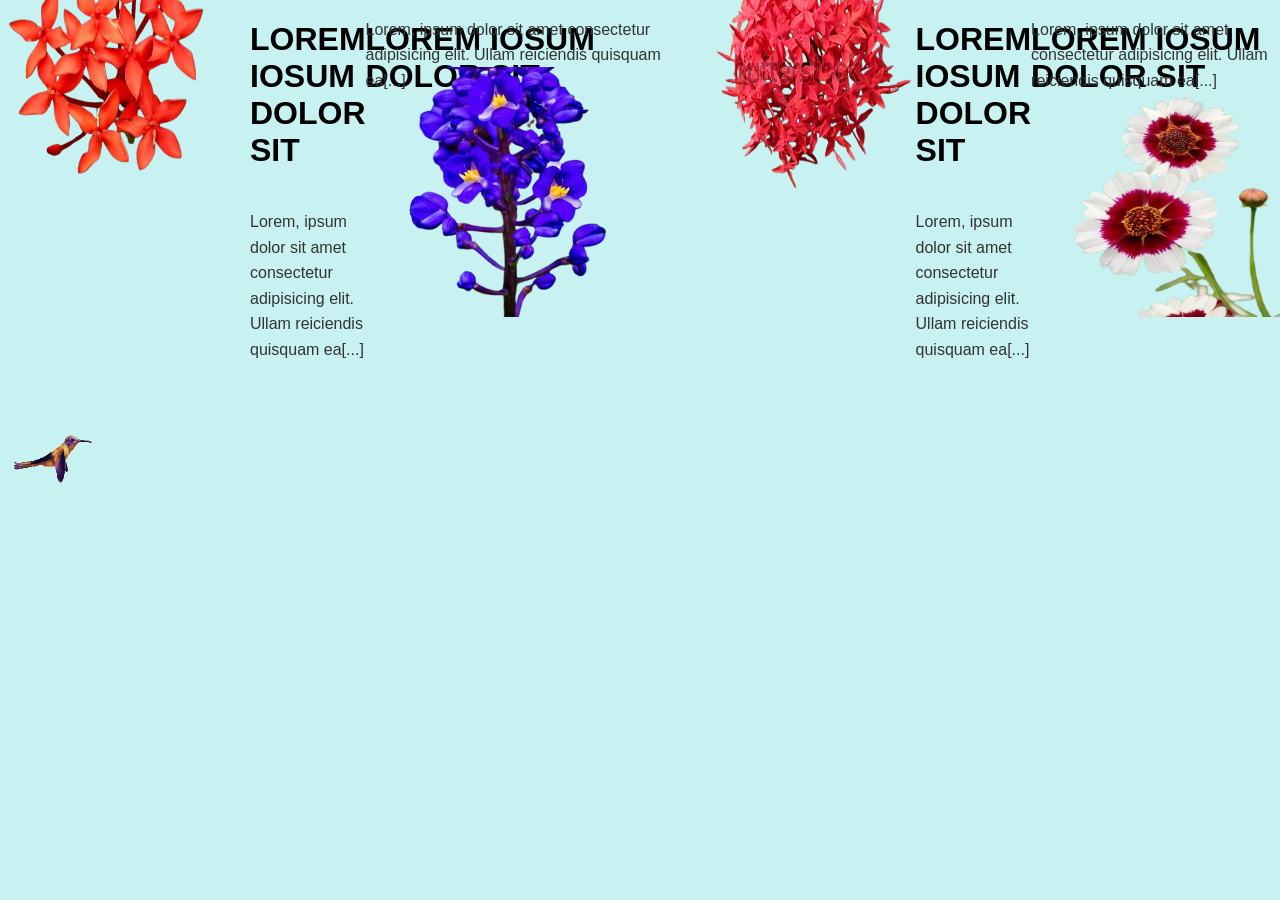
<file: index.html>
<!DOCTYPE html>
<html lang="en">
<head>
    <meta charset="UTF-8">
    <meta name="viewport" content="width=device-width, initial-scale=1.0">
    <title>Document</title>
    <link rel="stylesheet" href="gif.css">
</head>
<body style="background-color: rgb(200, 241, 241);color: blue;position: relative;">



    <img src="./hummingbird-12098_256.gif" id="bird" class="bird">
    <div style="display: flex;"  id="bird1">
        <h1 style="font-size: 200px;margin-top: -50px;"><img src="./1.png" style="height: 250px;width: 250px;"></h1>
        <div style="display: grid;color: black;"><h1>LOREM IOSUM DOLOR SIT</h1><P style="margin-top: -100px;">Lorem, ipsum dolor sit amet consectetur adipisicing elit. Ullam reiciendis quisquam ea[...]
    </div>
        <div style="display: flex;"  id="bird2">
        <div style="display: grid;color: black;"><h1>LOREM IOSUM DOLOR SIT</h1><P style="margin-top: -100px;">Lorem, ipsum dolor sit amet consectetur adipisicing elit. Ullam reiciendis quisquam ea[...]
        <h1 style="font-size: 200px;margin-top: -50px;margin-right: 50px;"><img src="./2...png" style="height: 250px;width: 250px;"></h1>
    </div>
        <div style="display: flex;"  id="bird3">
        <h1 style="font-size: 200px;margin-top: -50px;"><img src="./3.....png" style="height: 250px;width: 250px;"></h1>
        <div style="display: grid;color: black;"><h1>LOREM IOSUM DOLOR SIT</h1><P style="margin-top: -100px;">Lorem, ipsum dolor sit amet consectetur adipisicing elit. Ullam reiciendis quisquam ea[...]
    </div>
        <div style="display: flex;"  id="bird4">
        <div style="display: grid;color: black;"><h1>LOREM IOSUM DOLOR SIT</h1><P style="margin-top: -100px;">Lorem, ipsum dolor sit amet consectetur adipisicing elit. Ullam reiciendis quisquam ea[...]
        <h1 style="font-size: 200px;margin-top: -50px;"><img src="./5.....png" style="height: 250px;width: 250px;"></h1>
    </div>
        <div style="display: flex;"  id="bird5">
        <h1 style="font-size: 200px;margin-top: -50px;"><img src="./5.....png" style="height: 250px;width: 250px;"></h1>
        <div style="display: grid;color: black;"><h1>LOREM IOSUM DOLOR SIT</h1><P style="margin-top: -100px;">Lorem, ipsum dolor sit amet consectetur adipisicing elit. Ullam reiciendis quisquam ea[...]
    </div>




    <script>
    const bird = document.getElementById("bird");
    const sections = document.querySelectorAll("[id^='bird']");

    window.addEventListener("scroll", () => {
        let scrollY = window.scrollY;

        sections.forEach((section, index) => {
            const rect = section.getBoundingClientRect();
            const windowHeight = window.innerHeight;

            // Check if the section is currently visible
            if (rect.top <= windowHeight / 2 && rect.bottom >= windowHeight / 2) {
                let progress = (windowHeight / 2 - rect.top) / rect.height;
                let birdX = Math.min(Math.max(progress * 100, 0), 100);

                // Odd sections → Left to Right
                // Even sections → Right to Left (Bird Flips)
                if (index % 2 === 0) {
                    bird.style.transform = `translateX(${birdX}vw) scaleX(1)`; // Normal position
                } else {
                    bird.style.transform = `translateX(${100 - birdX}vw) scaleX(-1)`; // Flipped
                }
            }
        });
    });



    </script>
</body>
</html>
</file>
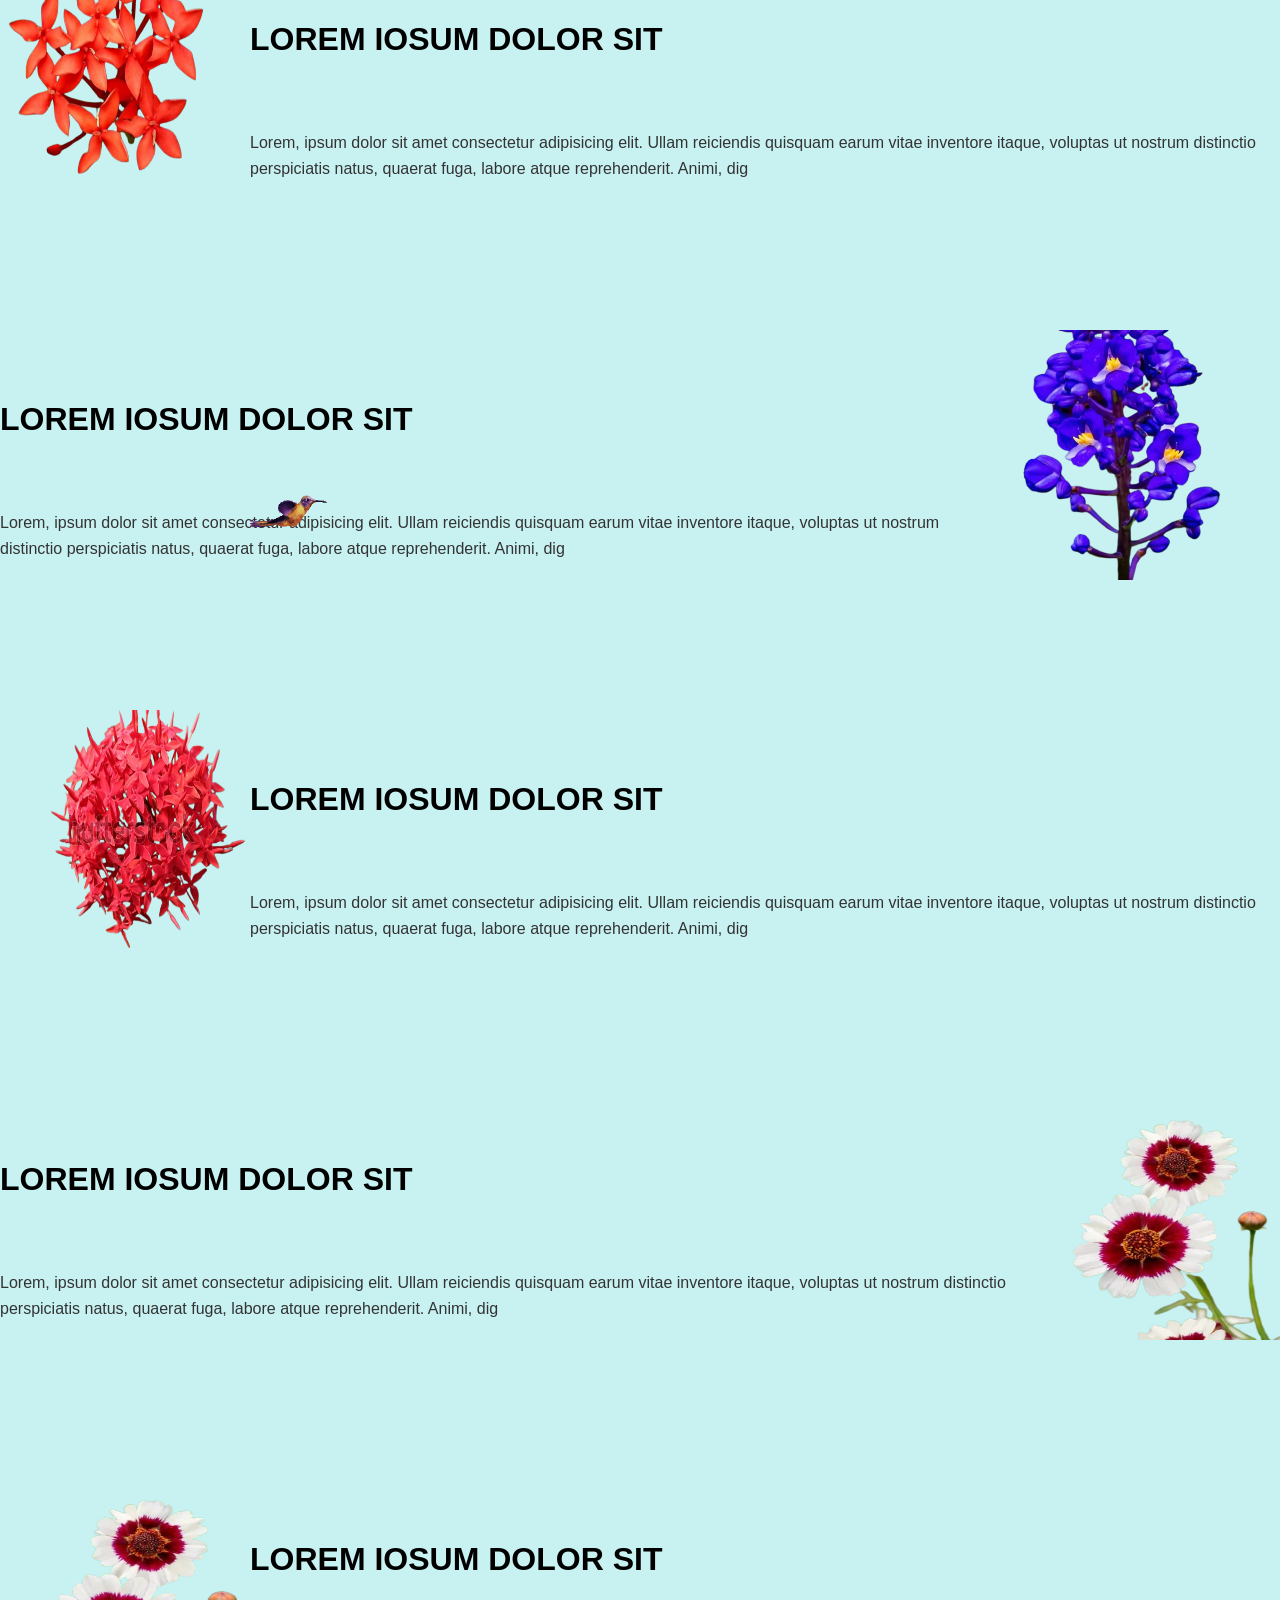
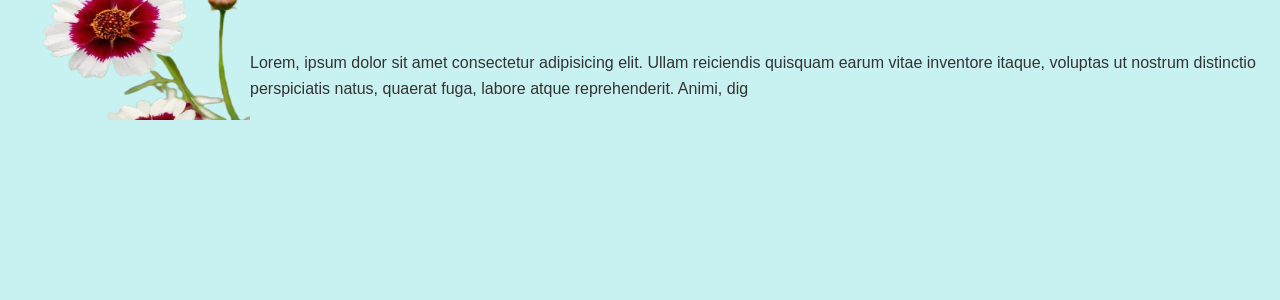
<file: gif.html>
<!DOCTYPE html>
<html lang="en">
<head>
    <meta charset="UTF-8">
    <meta name="viewport" content="width=device-width, initial-scale=1.0">
    <title>Document</title>
    <link rel="stylesheet" href="gif.css">
</head>
<body style="background-color: rgb(200, 241, 241);color: blue;position: relative;">



    <img src="./hummingbird-12098_256.gif" id="bird" class="bird">
    <div style="display: flex;"  id="bird1">
        <h1 style="font-size: 200px;margin-top: -50px;"><img src="./1.png" style="height: 250px;width: 250px;"></h1>
        <div style="display: grid;color: black;"><h1>LOREM IOSUM DOLOR SIT</h1><P style="margin-top: -100px;">Lorem, ipsum dolor sit amet consectetur adipisicing elit. Ullam reiciendis quisquam earum vitae inventore itaque, voluptas ut nostrum distinctio perspiciatis natus, quaerat fuga, labore atque reprehenderit. Animi, dig</P></div>
    </div>
        <div style="display: flex;"  id="bird2">
        <div style="display: grid;color: black;"><h1>LOREM IOSUM DOLOR SIT</h1><P style="margin-top: -100px;">Lorem, ipsum dolor sit amet consectetur adipisicing elit. Ullam reiciendis quisquam earum vitae inventore itaque, voluptas ut nostrum distinctio perspiciatis natus, quaerat fuga, labore atque reprehenderit. Animi, dig</P></div>
        <h1 style="font-size: 200px;margin-top: -50px;margin-right: 50px;"><img src="./2...png" style="height: 250px;width: 250px;"></h1>
    </div>
        <div style="display: flex;"  id="bird3">
        <h1 style="font-size: 200px;margin-top: -50px;"><img src="./3.....png" style="height: 250px;width: 250px;"></h1>
        <div style="display: grid;color: black;"><h1>LOREM IOSUM DOLOR SIT</h1><P style="margin-top: -100px;">Lorem, ipsum dolor sit amet consectetur adipisicing elit. Ullam reiciendis quisquam earum vitae inventore itaque, voluptas ut nostrum distinctio perspiciatis natus, quaerat fuga, labore atque reprehenderit. Animi, dig</P></div>
    </div>
        <div style="display: flex;"  id="bird4">
        <div style="display: grid;color: black;"><h1>LOREM IOSUM DOLOR SIT</h1><P style="margin-top: -100px;">Lorem, ipsum dolor sit amet consectetur adipisicing elit. Ullam reiciendis quisquam earum vitae inventore itaque, voluptas ut nostrum distinctio perspiciatis natus, quaerat fuga, labore atque reprehenderit. Animi, dig</P></div>
        <h1 style="font-size: 200px;margin-top: -50px;"><img src="./5.....png" style="height: 250px;width: 250px;"></h1>
    </div>
        <div style="display: flex;"  id="bird5">
        <h1 style="font-size: 200px;margin-top: -50px;"><img src="./5.....png" style="height: 250px;width: 250px;"></h1>
        <div style="display: grid;color: black;"><h1>LOREM IOSUM DOLOR SIT</h1><P style="margin-top: -100px;">Lorem, ipsum dolor sit amet consectetur adipisicing elit. Ullam reiciendis quisquam earum vitae inventore itaque, voluptas ut nostrum distinctio perspiciatis natus, quaerat fuga, labore atque reprehenderit. Animi, dig</P></div>
    </div>









    <script>
    const bird = document.getElementById("bird");
    const sections = document.querySelectorAll("[id^='bird']");

    window.addEventListener("scroll", () => {
        let scrollY = window.scrollY;

        sections.forEach((section, index) => {
            const rect = section.getBoundingClientRect();
            const windowHeight = window.innerHeight;

            // Check if the section is currently visible
            if (rect.top <= windowHeight / 2 && rect.bottom >= windowHeight / 2) {
                let progress = (windowHeight / 2 - rect.top) / rect.height;
                let birdX = Math.min(Math.max(progress * 100, 0), 100);

                // Odd sections → Left to Right
                // Even sections → Right to Left (Bird Flips)
                if (index % 2 === 0) {
                    bird.style.transform = `translateX(${birdX}vw) scaleX(1)`; // Normal position
                } else {
                    bird.style.transform = `translateX(${100 - birdX}vw) scaleX(-1)`; // Flipped
                }
            }
        });
    });



    </script>
</body>
</html>
</file>
<file: gif.css>
body {
    background-color: rgb(200, 241, 241);
    color: blue;
    margin: 0;
    padding: 0;
    font-family: Arial, sans-serif;
    overflow-x: hidden;
}

.bird {
    position: fixed;
    top: 50%;
    left: 0;
    transform: translateY(-50%);
    height: 120px;
    width: 120px;
    z-index: 100;
    transition: transform 1.3s linear;
}

.content {
    margin-top: 0;
    padding: 40px 0;
}

.section {
    display: flex;
    align-items: center;
    justify-content: space-around;
    flex-direction: row;
    padding: 60px 40px;
    min-height: 100vh;
    text-align: left;
    color: black;
    gap: 40px;
}

.section img {
    flex: 0 0 300px;
    max-width: 300px;
    height: auto;
}

.section div {
    flex: 1;
    max-width: 500px;
}

.section h1 {
    font-size: 32px;
    margin: 0 0 20px 0;
}

p {
    font-size: 16px;
    line-height: 1.6;
    color: #333;
}
</file>
